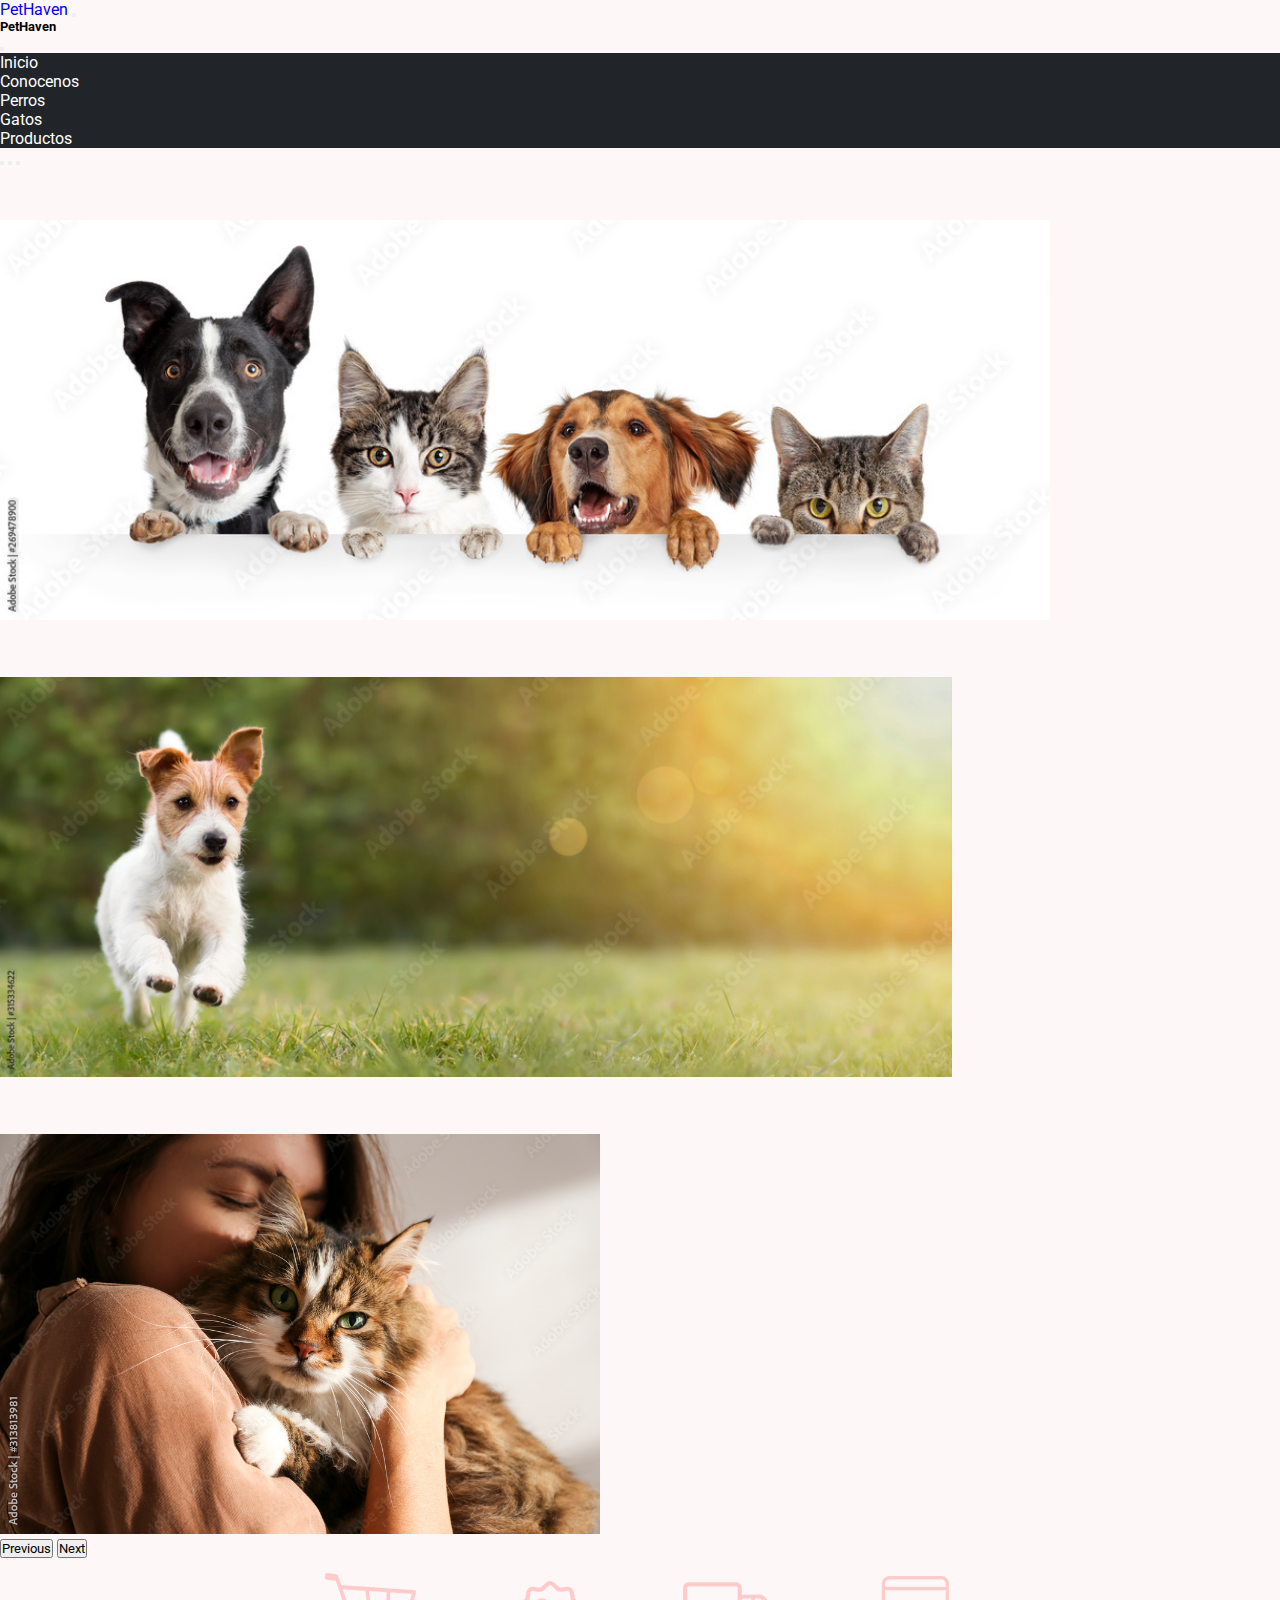
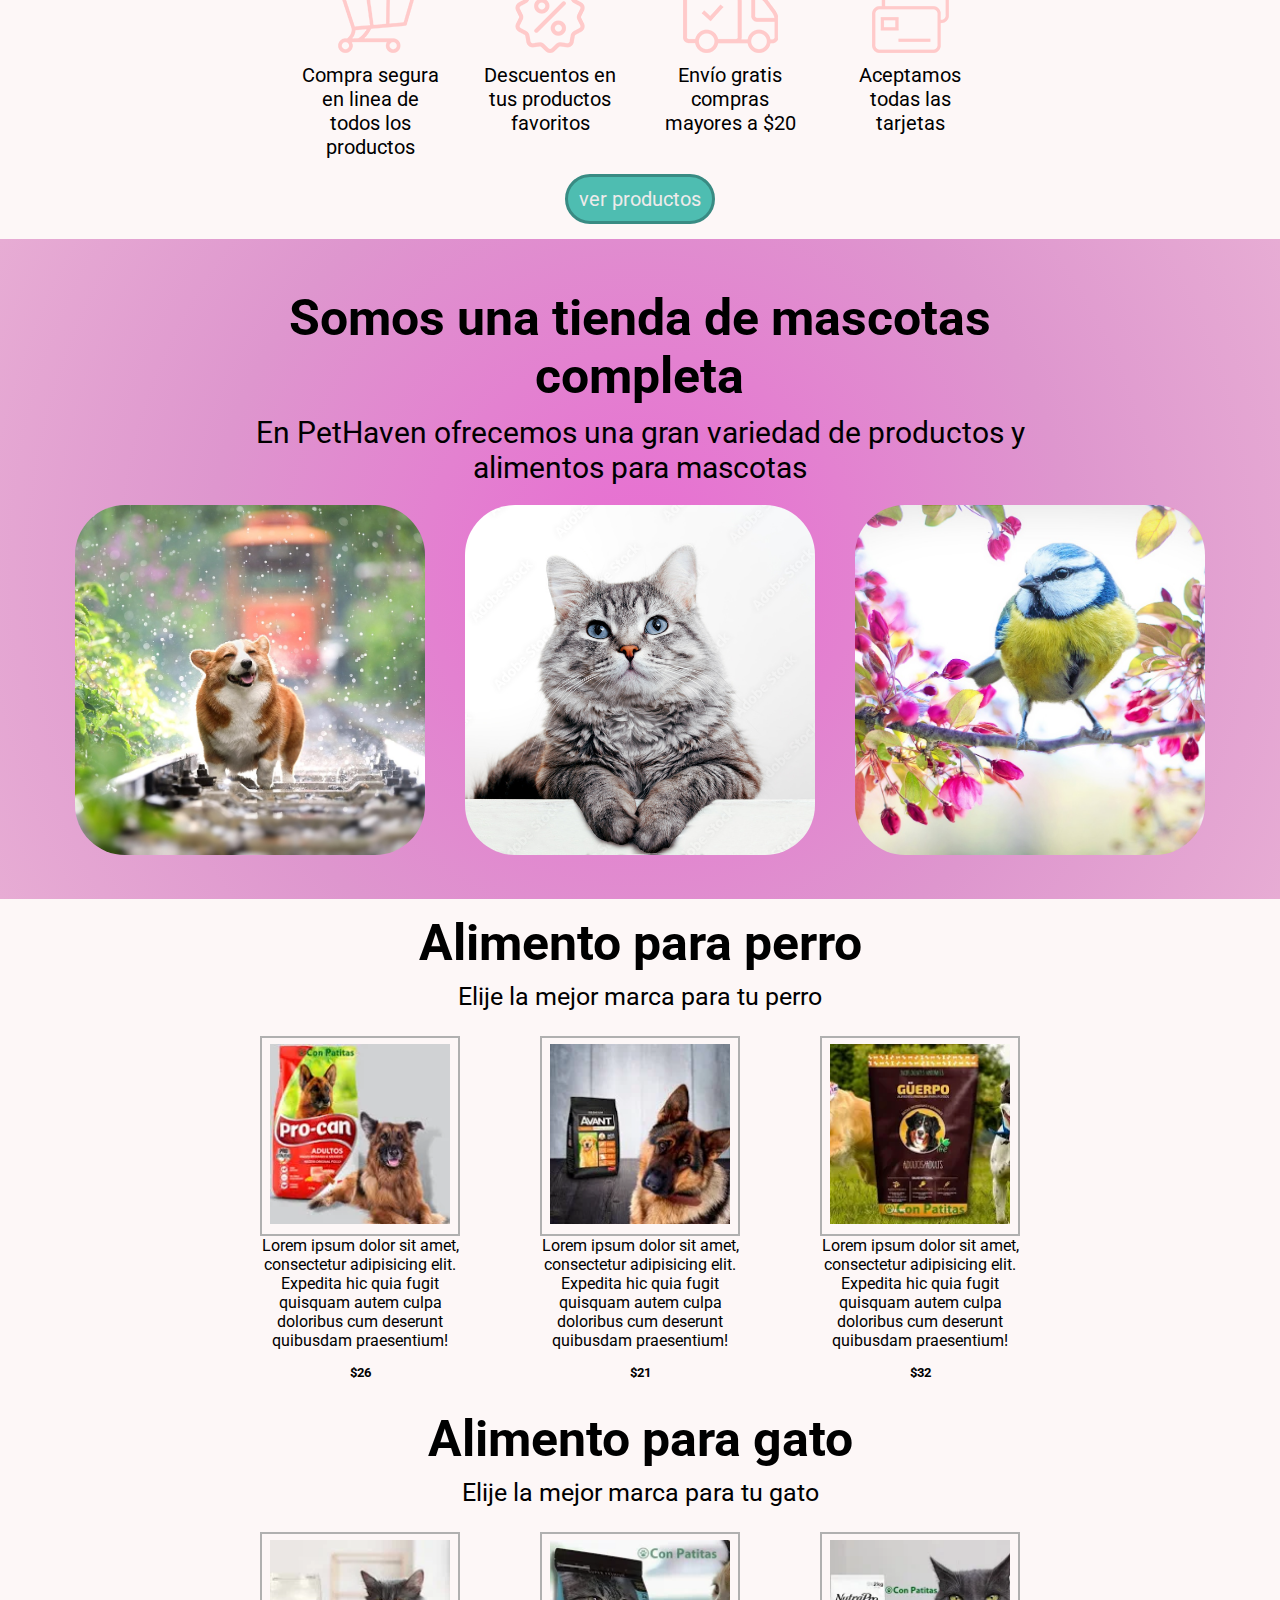
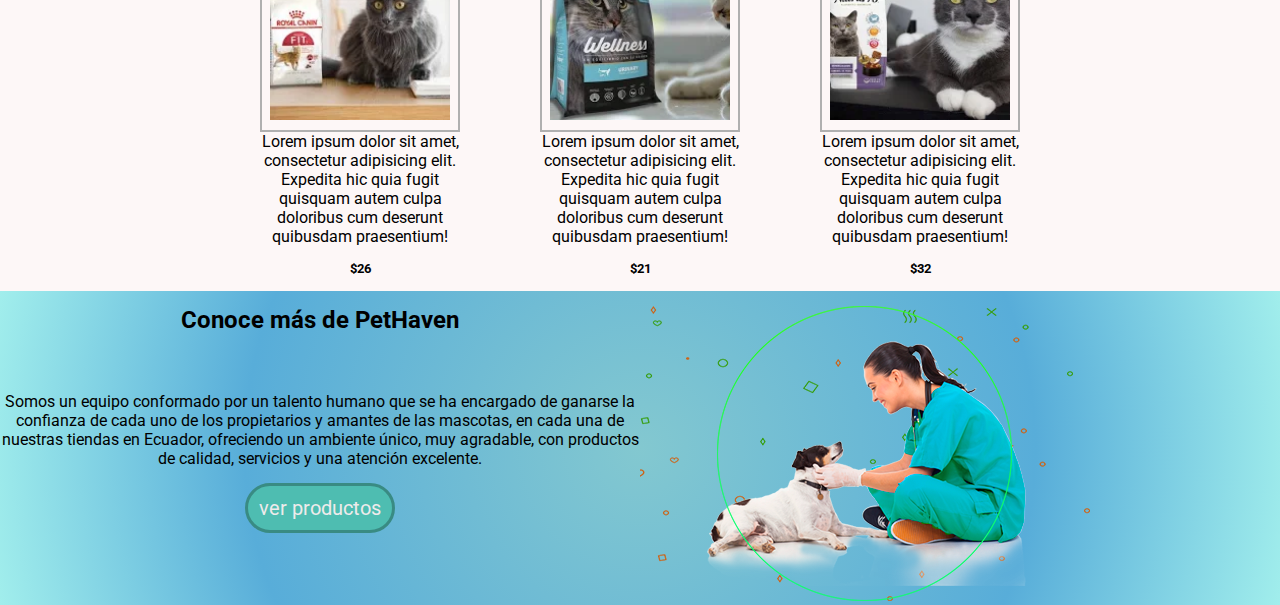
<file: index.html>
<!DOCTYPE html>
<html lang="en">

<head>
    <meta charset="UTF-8">
    <meta http-equiv="X-UA-Compatible" content="IE=edge">
    <meta name="viewport" content="width=device-width, initial-scale=1.0">

    <title>Inicio|PetHaven - Tienda para mascotas </title>

    <link rel="icon" type="imagex-icon" href="img/icon.webp">

    <meta name="description" content="PetHaven: La tienda en línea para el bienestar de tus mascotas. Descubre productos de calidad y servicios exclusivos. ¡Haz feliz a tu peludo amigo hoy!" />

    <meta name="autor" content="Dyllan">
    
    <meta name="copyright" content="Dyllan (Propietario del copyright)">

    <!-- <meta property="og:title" content="Los mejores productos para tu mascota">
    <meta property="og:description" content="La tienda en línea para el bienestar de tus mascotas. Descubre productos de calidad y servicios exclusivos. ¡Haz feliz a tu peludo amigo hoy!">
    <meta property="og:image" content="./img/img.webp">
    <meta property="og:type" content="website"> <! website / article ->
    <meta property="og:locale" content="es_ES"> -->

    <link href="https://cdn.jsdelivr.net/npm/bootstrap@5.3.0-alpha3/dist/css/bootstrap.min.css" rel="stylesheet"
        integrity="sha384-KK94CHFLLe+nY2dmCWGMq91rCGa5gtU4mk92HdvYe+M/SXH301p5ILy+dN9+nJOZ" crossorigin="anonymous">
    <link rel="stylesheet" href="./css/main.css">
    <link rel="preconnect" href="https://fonts.googleapis.com">
    <link rel="preconnect" href="https://fonts.gstatic.com" crossorigin>
    <link href="https://fonts.googleapis.com/css2?family=Roboto:wght@100;300&display=swap" rel="stylesheet">
</head>

<body>

    <!--navbar---------------------------------------->

    <nav class="navbar navbar-dark bg-dark fixed-top">
        <div class="container-fluid">
            <a class="navbar-brand" href="#">PetHaven</a>
            <button class="navbar-toggler" type="button" data-bs-toggle="offcanvas"
                data-bs-target="#offcanvasDarkNavbar" aria-controls="offcanvasDarkNavbar"
                aria-label="Toggle navigation">
                <span class="navbar-toggler-icon"></span>
            </button>
            <div class="offcanvas offcanvas-end text-bg-dark" tabindex="-1" id="offcanvasDarkNavbar"
                aria-labelledby="offcanvasDarkNavbarLabel">
                <div class="offcanvas-header">
                    <h5 class="offcanvas-title" id="offcanvasNavbarLabel">PetHaven</h5>
                    <button type="button" class="btn-close" data-bs-dismiss="offcanvas" aria-label="Close"></button>
                </div>

                <ul class="list-group list-group-flush">
                    <li style="background-color: #212529;" class="list-group-item"><a style="color: #fff
                    ;" href="./index.html">Inicio</a></li>
                    <li style="background-color: #212529;" class="list-group-item"><a style="color: #fff
                    ;" href="./conocenos.html">Conocenos</a></li>
                    <li style="background-color: #212529;" class="list-group-item"><a style="color: #fff
                    ;" href="./perro.html">Perros</a></li>
                    <li style="background-color: #212529;" class="list-group-item"><a style="color: #fff
                    ;" href="./gato.html">Gatos</a></li>
                    <li style="background-color: #212529;" class="list-group-item"><a style="color: #fff
                    ;" href="./productos.html">Productos</a></li>
                </ul>
            </div>
        </div>
    </nav>

    <!-- fin navbar---------------------------------------------- -->

    <!--carrusel---------------------------------------------------->

    <header class="container-max">

        <div id="carouselExampleCaptions" class="carousel slide">
            <div class="carousel-indicators">
                <button type="button" data-bs-target="#carouselExampleCaptions" data-bs-slide-to="0" class="active"
                    aria-current="true" aria-label="Slide 1"></button>
                <button type="button" data-bs-target="#carouselExampleCaptions" data-bs-slide-to="1"
                    aria-label="Slide 2"></button>
                <button type="button" data-bs-target="#carouselExampleCaptions" data-bs-slide-to="2"
                    aria-label="Slide 3"></button>
            </div>
            <div class="carousel-inner">
                <div class="carousel-item active">
                    <img src="./img/index/carrusel/img1.jpeg" class="d-block w-100" alt="dos perros y dos gatos juntos">
                </div>
                <div class="carousel-item">
                    <img src="./img/index/carrusel/img2.jpeg" class="d-block w-100"
                        alt="perro corriendo sobre el pasto">
                </div>
                <div class="carousel-item">
                    <img src="./img/index/carrusel/img3.jpeg" class="d-block w-100" alt="mujer abrazando a su gato">
                </div>
            </div>
            <button class="carousel-control-prev" type="button" data-bs-target="#carouselExampleCaptions"
                data-bs-slide="prev">
                <span class="carousel-control-prev-icon" aria-hidden="true"></span>
                <span class="visually-hidden">Previous</span>
            </button>
            <button class="carousel-control-next" type="button" data-bs-target="#carouselExampleCaptions"
                data-bs-slide="next">
                <span class="carousel-control-next-icon" aria-hidden="true"></span>
                <span class="visually-hidden">Next</span>
            </button>
        </div>

    </header>

    <!--fin carrusel-------------------------------------------------->
    <!-- inicio productos--------------------------------------------->

    <section class="section__elements container-max">
        <div class="elements">
            <div class="icons-1">
                <div class="icon-img">
                    <img src="./img/index/Compra.png" alt="Carro de compras">
                </div>
                <p>Compra segura en linea de todos los productos</p>
            </div>
            <div class="icons-2">
                <div class="icon-img">
                    <img src="./img/index/Desc.png" alt="imagen de Descuentos">
                </div>
                <p>Descuentos en tus productos favoritos</p>
            </div>
            <div class="icons-3">
                <div class="icon-img">
                    <img src="./img/index/Envio.png" alt="camion de Envio">
                </div>
                <p>Envío gratis compras mayores a $20</p>
            </div>
            <div class="icons-4">
                <div class="icon-img">
                    <img src="./img/index/Layer-60.png" alt="tarjetas">
                </div>
                <p>Aceptamos todas las tarjetas</p>
            </div>
        </div>
        <div class="callToAction">
            <button href="#">ver productos</button>
        </div>
    </section>

    <!--fin del carrusel--------------------------------------------->
    <!--comienzo del main-------------------------------------------->

    <main class="container-max">

        <article class="main__article">
            <div class="main__div-h1">
                <h1>Somos una tienda de mascotas completa</h1>
            </div>
            <div class="main__div-p">
                <p>En PetHaven ofrecemos una gran variedad de productos y alimentos para mascotas</p>
            </div>

            <section class="main__section-pets">

                <div class="pet-1">
                    <img src="./img/index/main/perro.webp" alt="imagen de un perro dorado">
                </div>

                <div class="pet-2">
                    <img src="./img/index/main/gato.webp" alt="imagen de un gato gris">
                </div>

                <div class="pet-3">
                    <img src="./img/index/main/ave.webp" alt="imagen de un pajaro de multiples colores">
                </div>

            </section>

            <!--section responsive--------------------------->
            <section class="main__section-pets-responsive">

                <div class="pets-dog">
                    <img src="./img/index/main/perro.webp" alt="imagen de un perro dorado">
                </div>

                <div class="other-pets">

                    <div class="pet-cat">
                        <img src="./img/index/main/gato.webp" alt="imagen de un gato gris">
                    </div>

                    <div class="pet-birds">
                        <img src="./img/index/main/ave.webp" alt="imagen de un pajaro de ,ultiples colores">
                    </div>

                </div>
            </section>

        </article>

    </main>

    <!--fin del main------------------------------------------>
    <!--comienzo del container de la comida de mascota-------->

    <article class="alimento container-max">
        <h3>Alimento para perro</h3>
        <p class="alimento__p">Elije la mejor marca para tu perro</p>

        <div class="container__food">
            <div class="card__food">
                <div class="food__img">
                    <a href="#" class="food__a">
                        <img src="./img/index/main/alimentoperro1.webp" alt="alimento para perro">
                    </a>
                </div>
                    <div class="food__description">
                        <a href="#">
                            <p>Lorem ipsum dolor sit amet, consectetur adipisicing elit. Expedita hic quia fugit quisquam autem culpa doloribus cum deserunt quibusdam praesentium!</p>
                    </a>
                </div>
                <div class="food__price">
                    <h5>$26</h5>
                </div>
            </div>

            <div class="card__food">
                <div class="food__img">
                    <a href="#" class="food__a">
                        <img src="./img/index/main/alimentoperro2.webp" alt="alimento para perro">
                    </a>
                </div>
                    <div class="food__description">
                        <a href="#">
                            <p>Lorem ipsum dolor sit amet, consectetur adipisicing elit. Expedita hic quia fugit quisquam autem culpa doloribus cum deserunt quibusdam praesentium!</p>
                    </a>
                </div>
                <div class="food__price">
                    <h5>$21</h5>
                </div>
            </div>

            <div class="card__food">
                <div class="food__img">
                    <a href="#" class="food__a">
                        <img src="./img/index/main/alimentoperro3.webp" alt="alimento para perro">
                    </a>
                </div>
                    <div class="food__description">
                        <a href="#">
                            <p>Lorem ipsum dolor sit amet, consectetur adipisicing elit. Expedita hic quia fugit quisquam autem culpa doloribus cum deserunt quibusdam praesentium!</p>
                    </a>
                </div>
                <div class="food__price">
                    <h5>$32</h5>
                </div>
            </div>

        </div>
    </article>

    <article class="alimento container-max">
        <h3>Alimento para gato</h3>
        <p class="alimento__p">Elije la mejor marca para tu gato</p>

        <div class="container__food">

            <div class="card__food">
                <div class="food__img">
                    <a href="#" class="food__a">
                        <img src="./img/index/main/alimentogato1.webp" alt="alimento para perro">
                    </a>
                </div>
                    <div class="food__description">
                        <a href="#">
                            <p>Lorem ipsum dolor sit amet, consectetur adipisicing elit. Expedita hic quia fugit quisquam autem culpa doloribus cum deserunt quibusdam praesentium!</p>
                    </a>
                </div>
                <div class="food__price">
                    <h5>$26</h5>
                </div>
            </div>

            <div class="card__food">
                <div class="food__img">
                    <a href="#" class="food__a">
                        <img src="./img/index/main/alimentogato2.webp" alt="alimento para perro">
                    </a>
                </div>
                    <div class="food__description">
                        <a href="#">
                            <p>Lorem ipsum dolor sit amet, consectetur adipisicing elit. Expedita hic quia fugit quisquam autem culpa doloribus cum deserunt quibusdam praesentium!</p>
                    </a>
                </div>
                <div class="food__price">
                    <h5>$21</h5>
                </div>
            </div>

            <div class="card__food">
                <div class="food__img">
                    <a href="#" class="food__a">
                        <img src="./img/index/main/alimentogato3.webp" alt="alimento para perro">
                    </a>
                </div>
                    <div class="food__description">
                        <a href="#">
                            <p>Lorem ipsum dolor sit amet, consectetur adipisicing elit. Expedita hic quia fugit quisquam autem culpa doloribus cum deserunt quibusdam praesentium!</p>
                    </a>
                </div>
                <div class="food__price">
                    <h5>$32</h5>
                </div>

            </div>
    </article>

    <footer class="container-max">
        <section class="footer__container-grid container-max">
            <div class="footer__title">
                <h2>Conoce más de PetHaven</h2>
            </div>

            <div class="footer__text">
                <p>
                    Somos un equipo conformado por un talento humano que se ha encargado de ganarse la confianza de cada uno
                    de los propietarios y amantes de las mascotas, en cada una de nuestras tiendas en Ecuador, ofreciendo un
                    ambiente único, muy agradable, con productos de calidad, servicios y una atención excelente.
                    <div class="callToAction">
                        <button href="./productos.html">ver productos</button>
                    </div>
                </p>
            </div>
                
            <div class="footer__img">
                <img src="./img/index/footer/pngwing.webp" alt="mujer abrazando un perro">
            </div>
        </section>
    </footer>


    <script src="https://cdn.jsdelivr.net/npm/bootstrap@5.3.0-alpha3/dist/js/bootstrap.bundle.min.js"
        integrity="sha384-ENjdO4Dr2bkBIFxQpeoTz1HIcje39Wm4jDKdf19U8gI4ddQ3GYNS7NTKfAdVQSZe"
        crossorigin="anonymous"></script>
</body>

</html>
</file>
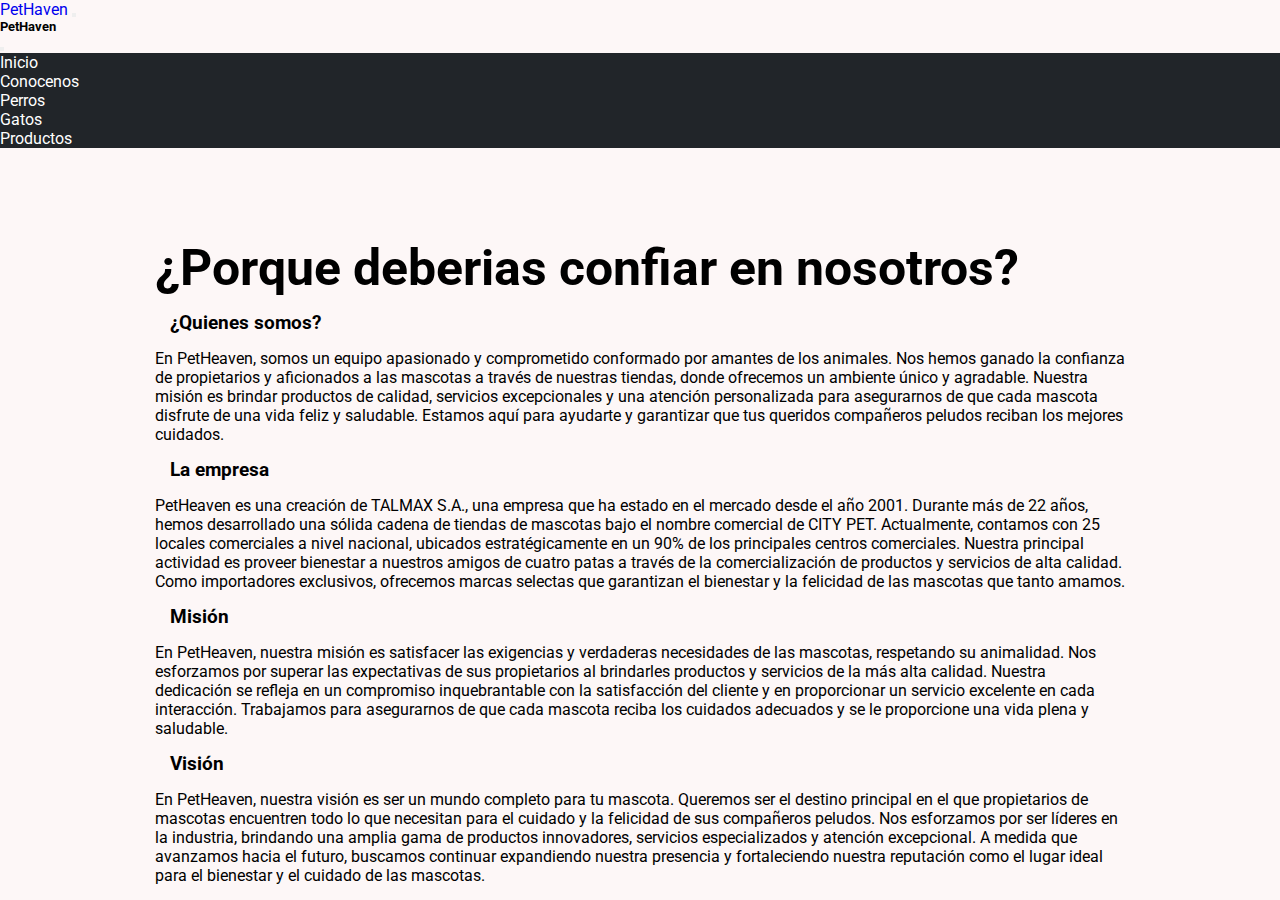
<file: conocenos.html>
<!DOCTYPE html>
<html lang="en">

<head>
    <meta charset="UTF-8">
    <meta http-equiv="X-UA-Compatible" content="IE=edge">
    <meta name="viewport" content="width=device-width, initial-scale=1.0">

    <title>Conocenos|PetHaven - Tienda para mascotas </title>

    <link rel="icon" type="imagex-icon" href="img/icon.webp">

    <meta name="description"
        content="PetHaven: La tienda en línea para el bienestar de tus mascotas. Descubre productos de calidad y servicios exclusivos. ¡Haz feliz a tu peludo amigo hoy!" />

    <meta name="autor" content="Dyllan">

    <meta name="copyright" content="Dyllan (Propietario del copyright)">

    <meta name="description" content="Descubre PetHaven, tu tienda en línea de confianza para el bienestar de tus mascotas. Conoce nuestra historia, nuestros valores y cómo nos dedicamos a brindar productos y servicios de calidad para el cuidado de tus queridos animales." />

    <link href="https://cdn.jsdelivr.net/npm/bootstrap@5.3.0-alpha3/dist/css/bootstrap.min.css" rel="stylesheet"
        integrity="sha384-KK94CHFLLe+nY2dmCWGMq91rCGa5gtU4mk92HdvYe+M/SXH301p5ILy+dN9+nJOZ" crossorigin="anonymous">
    <link rel="stylesheet" href="./css/main.css">
    <link rel="preconnect" href="https://fonts.googleapis.com">
    <link rel="preconnect" href="https://fonts.gstatic.com" crossorigin>
    <link href="https://fonts.googleapis.com/css2?family=Roboto:wght@100;300&display=swap" rel="stylesheet">
</head>

<body>

    <!--navbar---------------------------------------->

    <nav class="navbar navbar-dark bg-dark fixed-top">
        <div class="container-fluid">
            <a class="navbar-brand" href="#">PetHaven</a>
            <button class="navbar-toggler" type="button" data-bs-toggle="offcanvas"
                data-bs-target="#offcanvasDarkNavbar" aria-controls="offcanvasDarkNavbar"
                aria-label="Toggle navigation">
                <span class="navbar-toggler-icon"></span>
            </button>
            <div class="offcanvas offcanvas-end text-bg-dark" tabindex="-1" id="offcanvasDarkNavbar"
                aria-labelledby="offcanvasDarkNavbarLabel">
                <div class="offcanvas-header">
                    <h5 class="offcanvas-title" id="offcanvasNavbarLabel">PetHaven</h5>
                    <button type="button" class="btn-close" data-bs-dismiss="offcanvas" aria-label="Close"></button>
                </div>

                <ul class="list-group list-group-flush">
                    <li style="background-color: #212529;" class="list-group-item"><a style="color: #fff
                    ;" href="./index.html">Inicio</a></li>
                    <li style="background-color: #212529;" class="list-group-item"><a style="color: #fff
                    ;" href="./conocenos.html">Conocenos</a></li>
                    <li style="background-color: #212529;" class="list-group-item"><a style="color: #fff
                    ;" href="./perro.html">Perros</a></li>
                    <li style="background-color: #212529;" class="list-group-item"><a style="color: #fff
                    ;" href="./gato.html">Gatos</a></li>
                    <li style="background-color: #212529;" class="list-group-item"><a style="color: #fff
                    ;" href="./productos.html">Productos</a></li>
                </ul>
            </div>
        </div>
    </nav>

    <!-- fin navbar---------------------------------------------- -->

    <section class="container-conocenos ">
        <main>
            
            <h1>¿Porque deberias confiar en nosotros?</h1>
            
            <article class="subContainer-conocenos">
                <div class="h3__container">
                    <h3>¿Quienes somos?</h3>
                </div>

                <div class="p__container">
                    <p>En PetHeaven, somos un equipo apasionado y comprometido conformado por amantes de los animales.
                        Nos hemos ganado la confianza de propietarios y aficionados a las mascotas a través de nuestras
                        tiendas, donde ofrecemos un ambiente único y agradable. Nuestra misión es brindar productos de
                        calidad, servicios excepcionales y una atención personalizada para asegurarnos de que cada
                        mascota disfrute de una vida feliz y saludable. Estamos aquí para ayudarte y garantizar que tus
                        queridos compañeros peludos reciban los mejores cuidados.</p>
                </div>
            </article>

            <article class="subContainer-conocenos">
                <div class="h3__container">
                    <h3>La empresa</h3>
                </div>

                <div class="p__container">
                    <p>
                        PetHeaven es una creación de TALMAX S.A., una empresa que ha estado en el mercado desde el año
                        2001. Durante más de 22 años, hemos desarrollado una sólida cadena de tiendas de mascotas bajo
                        el nombre comercial de CITY PET. Actualmente, contamos con 25 locales comerciales a nivel
                        nacional, ubicados estratégicamente en un 90% de los principales centros comerciales. Nuestra
                        principal actividad es proveer bienestar a nuestros amigos de cuatro patas a través de la
                        comercialización de productos y servicios de alta calidad. Como importadores exclusivos,
                        ofrecemos marcas selectas que garantizan el bienestar y la felicidad de las mascotas que tanto
                        amamos.
                    </p>
                </div>
            </article>

            <article class="subContainer-conocenos">
                <div class="h3__container">
                    <h3>Misión</h3>
                </div>
                <div class="p___container">
                    <p>En PetHeaven, nuestra misión es satisfacer las exigencias y verdaderas necesidades de las
                        mascotas, respetando su animalidad. Nos esforzamos por superar las expectativas de sus
                        propietarios al brindarles productos y servicios de la más alta calidad. Nuestra dedicación se
                        refleja en un compromiso inquebrantable con la satisfacción del cliente y en proporcionar un
                        servicio excelente en cada interacción. Trabajamos para asegurarnos de que cada mascota reciba
                        los cuidados adecuados y se le proporcione una vida plena y saludable.</p>
                </div>
            </article>

            <article class="subContainer-conocenos">
                <div class="h3__container">
                    <h3>Visión</h3>
                </div>
                <div class="p___container">
                    <p>En PetHeaven, nuestra visión es ser un mundo completo para tu mascota. Queremos ser el destino
                        principal en el que propietarios de mascotas encuentren todo lo que necesitan para el cuidado y
                        la felicidad de sus compañeros peludos. Nos esforzamos por ser líderes en la industria,
                        brindando una amplia gama de productos innovadores, servicios especializados y atención
                        excepcional. A medida que avanzamos hacia el futuro, buscamos continuar expandiendo nuestra
                        presencia y fortaleciendo nuestra reputación como el lugar ideal para el bienestar y el cuidado
                        de las mascotas.</p>
                </div>
            </article>
        </main>
    </section>
    <!--comienzo del main-------------------------------------------->

    <script src="https://cdn.jsdelivr.net/npm/bootstrap@5.3.0-alpha3/dist/js/bootstrap.bundle.min.js"
        integrity="sha384-ENjdO4Dr2bkBIFxQpeoTz1HIcje39Wm4jDKdf19U8gI4ddQ3GYNS7NTKfAdVQSZe"
        crossorigin="anonymous"></script>
</body>

</html>
</file>
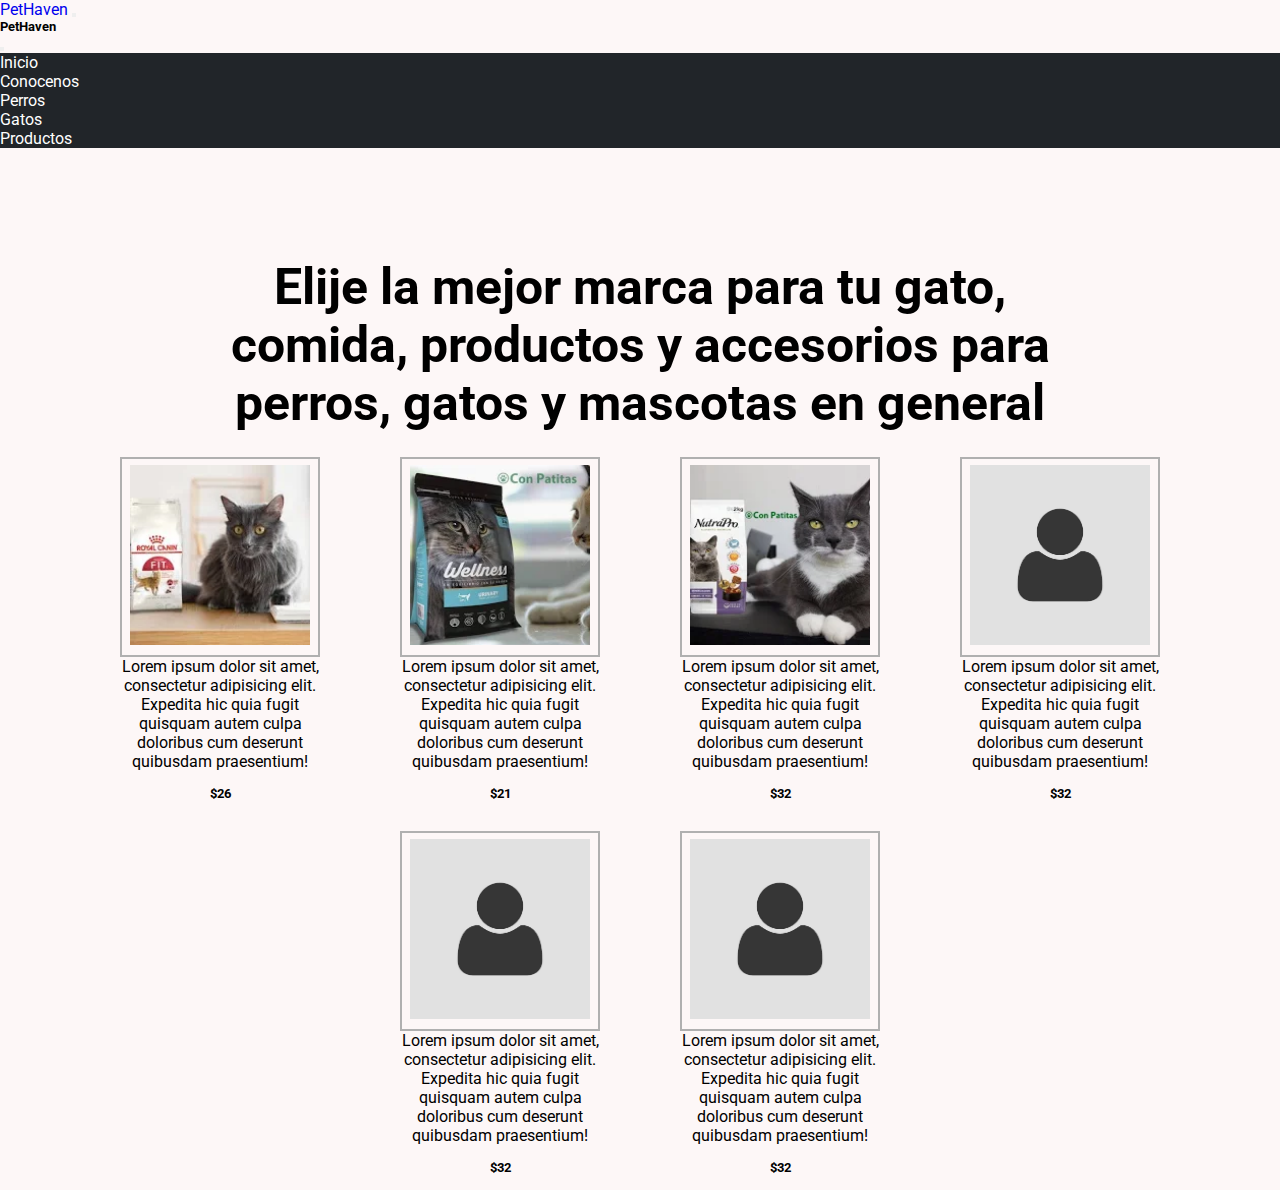
<file: gato.html>
<!DOCTYPE html>
<html lang="en">

<head>
    <meta charset="UTF-8">
    <meta http-equiv="X-UA-Compatible" content="IE=edge">
    <meta name="viewport" content="width=device-width, initial-scale=1.0">

    <title>Gatos|PetHaven - Tienda para mascotas </title>

    <link rel="icon" type="imagex-icon" href="img/icon.webp">

    <meta name="description" content="Descubre la sección dedicada a los gatos en PetHaven. Encuentra los mejores productos para el cuidado y la diversión de tu gato. Explora nuestra selección de alimentos, camas, rascadores, juguetes y mucho más, diseñados para el bienestar de tu adorable felino." />

    <meta name="autor" content="Dyllan">
    
    <meta name="copyright" content="Dyllan (Propietario del copyright)">

    <link href="https://cdn.jsdelivr.net/npm/bootstrap@5.3.0-alpha3/dist/css/bootstrap.min.css" rel="stylesheet"
        integrity="sha384-KK94CHFLLe+nY2dmCWGMq91rCGa5gtU4mk92HdvYe+M/SXH301p5ILy+dN9+nJOZ" crossorigin="anonymous">
    <link rel="stylesheet" href="./css/main.css">
    <link rel="preconnect" href="https://fonts.googleapis.com">
    <link rel="preconnect" href="https://fonts.gstatic.com" crossorigin>
    <link href="https://fonts.googleapis.com/css2?family=Roboto:wght@100;300&display=swap" rel="stylesheet">
</head>

<body>

    <!--navbar---------------------------------------->

    <nav class="navbar navbar-dark bg-dark fixed-top">
        <div class="container-fluid">
            <a class="navbar-brand" href="#">PetHaven</a>
            <button class="navbar-toggler" type="button" data-bs-toggle="offcanvas"
                data-bs-target="#offcanvasDarkNavbar" aria-controls="offcanvasDarkNavbar"
                aria-label="Toggle navigation">
                <span class="navbar-toggler-icon"></span>
            </button>
            <div class="offcanvas offcanvas-end text-bg-dark" tabindex="-1" id="offcanvasDarkNavbar"
                aria-labelledby="offcanvasDarkNavbarLabel">
                <div class="offcanvas-header">
                    <h5 class="offcanvas-title" id="offcanvasNavbarLabel">PetHaven</h5>
                    <button type="button" class="btn-close" data-bs-dismiss="offcanvas" aria-label="Close"></button>
                </div>

                <ul class="list-group list-group-flush">
                    <li style="background-color: #212529;" class="list-group-item"><a style="color: #fff
                    ;" href="./index.html">Inicio</a></li>
                    <li style="background-color: #212529;" class="list-group-item"><a style="color: #fff
                    ;" href="./conocenos.html">Conocenos</a></li>
                    <li style="background-color: #212529;" class="list-group-item"><a style="color: #fff
                    ;" href="./perro.html">Perros</a></li>
                    <li style="background-color: #212529;" class="list-group-item"><a style="color: #fff
                    ;" href="./gato.html">Gatos</a></li>
                    <li style="background-color: #212529;" class="list-group-item"><a style="color: #fff
                    ;" href="./productos.html">Productos</a></li>
                </ul>
            </div>
        </div>
    </nav>

    <!-- fin navbar---------------------------------------------- -->

    <article class="alimento food__animals container-max">
        <p class="alimento__p">Elije la mejor marca para tu gato, comida, productos y accesorios para perros, gatos y mascotas en general</p>

        <div class="container__food">

            <div class="card__food">
                <div class="food__img">
                    <a href="#" class="food__a">
                        <img src="./img/index/main/alimentogato1.webp" alt="alimento para perro">
                    </a>
                </div>
                <div class="food__description">
                    <a href="#">
                        <p>Lorem ipsum dolor sit amet, consectetur adipisicing elit. Expedita hic quia fugit quisquam
                            autem culpa doloribus cum deserunt quibusdam praesentium!</p>
                    </a>
                </div>
                <div class="food__price">
                    <h5>$26</h5>
                </div>
            </div>

            <div class="card__food">
                <div class="food__img">
                    <a href="#" class="food__a">
                        <img src="./img/index/main/alimentogato2.webp" alt="alimento para perro">
                    </a>
                </div>
                <div class="food__description">
                    <a href="#">
                        <p>Lorem ipsum dolor sit amet, consectetur adipisicing elit. Expedita hic quia fugit quisquam
                            autem culpa doloribus cum deserunt quibusdam praesentium!</p>
                    </a>
                </div>
                <div class="food__price">
                    <h5>$21</h5>
                </div>
            </div>

            <div class="card__food">
                <div class="food__img">
                    <a href="#" class="food__a">
                        <img src="./img/index/main/alimentogato3.webp" alt="alimento para perro">
                    </a>
                </div>
                <div class="food__description">
                    <a href="#">
                        <p>Lorem ipsum dolor sit amet, consectetur adipisicing elit. Expedita hic quia fugit quisquam
                            autem culpa doloribus cum deserunt quibusdam praesentium!</p>
                    </a>
                </div>
                <div class="food__price">
                    <h5>$32</h5>
                </div>
            </div>

            <div class="card__food">
                <div class="food__img">
                    <a href="#" class="food__a">
                        <img src="./img/team-member-3.webp" alt="alimento para perro">
                    </a>
                </div>
                <div class="food__description">
                    <a href="#">
                        <p>Lorem ipsum dolor sit amet, consectetur adipisicing elit. Expedita hic quia fugit quisquam
                            autem culpa doloribus cum deserunt quibusdam praesentium!</p>
                    </a>
                </div>
                <div class="food__price">
                    <h5>$32</h5>
                </div>
            </div>

            <div class="card__food">
                <div class="food__img">
                    <a href="#" class="food__a">
                        <img src="./img/team-member-3.webp" alt="alimento para perro">
                    </a>
                </div>
                <div class="food__description">
                    <a href="#">
                        <p>Lorem ipsum dolor sit amet, consectetur adipisicing elit. Expedita hic quia fugit quisquam
                            autem culpa doloribus cum deserunt quibusdam praesentium!</p>
                    </a>
                </div>
                <div class="food__price">
                    <h5>$32</h5>
                </div>
            </div>

            <div class="card__food">
                <div class="food__img">
                    <a href="#" class="food__a">
                        <img src="./img/team-member-3.webp" alt="alimento para perro">
                    </a>
                </div>
                <div class="food__description">
                    <a href="#">
                        <p>Lorem ipsum dolor sit amet, consectetur adipisicing elit. Expedita hic quia fugit quisquam
                            autem culpa doloribus cum deserunt quibusdam praesentium!</p>
                    </a>
                </div>
                <div class="food__price">
                    <h5>$32</h5>
                </div>
            </div>

    </article>

    <script src="https://cdn.jsdelivr.net/npm/bootstrap@5.3.0-alpha3/dist/js/bootstrap.bundle.min.js"
        integrity="sha384-ENjdO4Dr2bkBIFxQpeoTz1HIcje39Wm4jDKdf19U8gI4ddQ3GYNS7NTKfAdVQSZe"
        crossorigin="anonymous"></script>
</body>

</html>
</file>
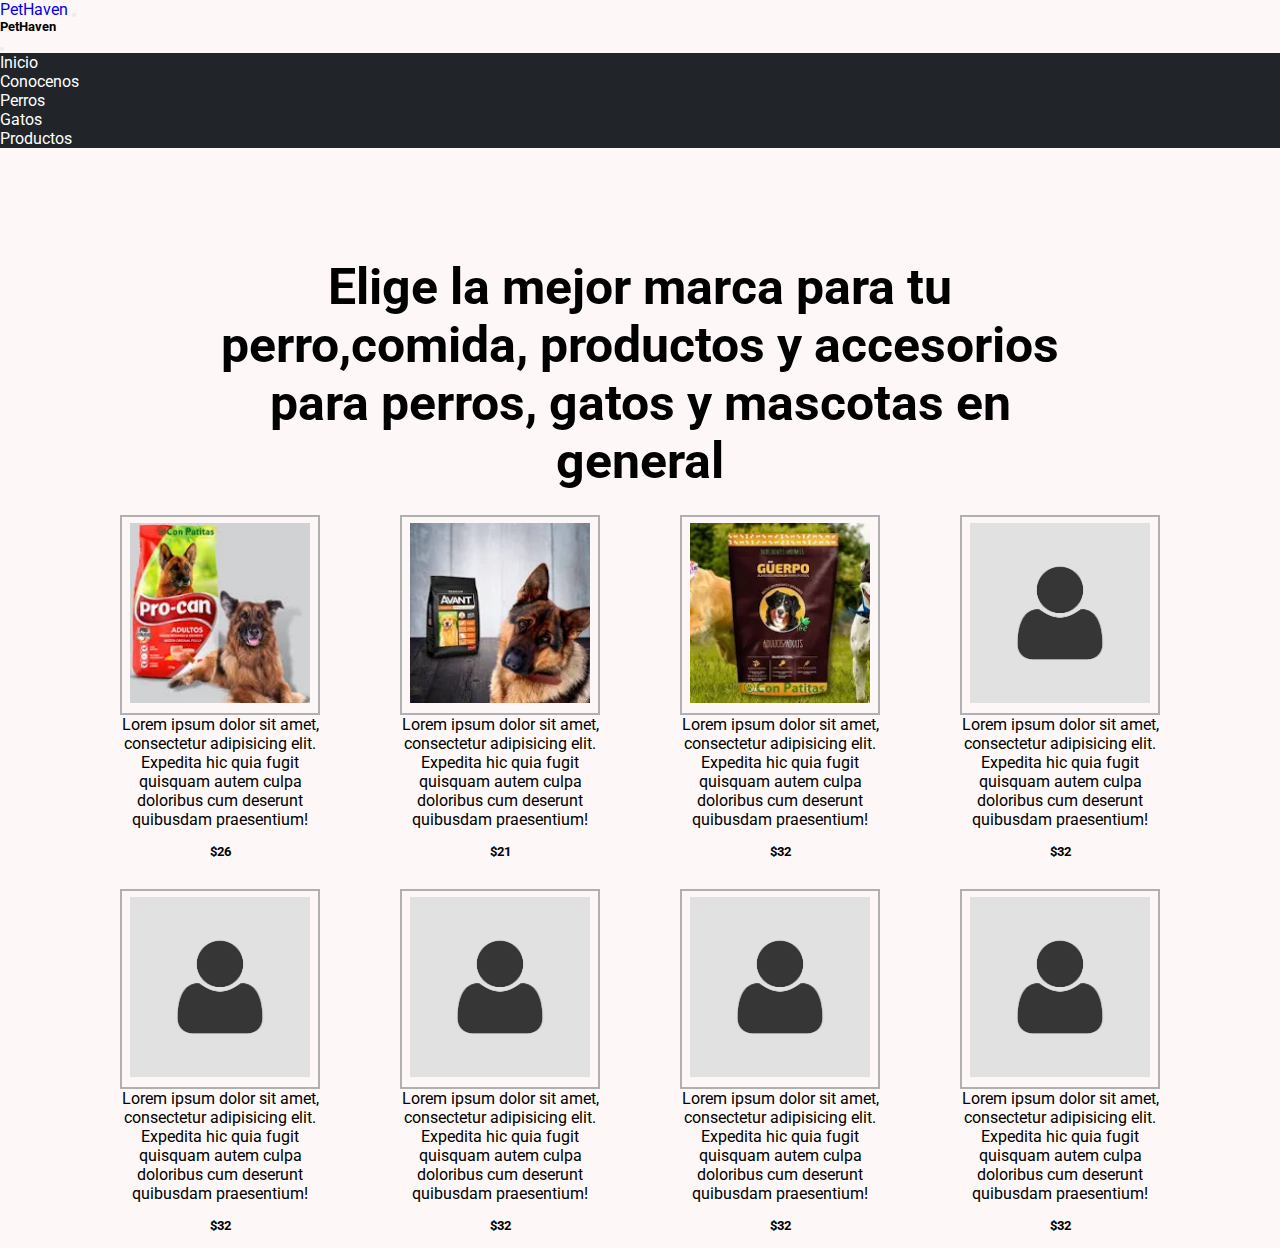
<file: perro.html>
<!DOCTYPE html>
<html lang="en">

<head>
    <meta charset="UTF-8">
    <meta http-equiv="X-UA-Compatible" content="IE=edge">
    <meta name="viewport" content="width=device-width, initial-scale=1.0">

    <title>Perros|PetHaven - Tienda para mascotas </title>

    <link rel="icon" type="imagex-icon" href="img/icon.webp">

    <meta name="description" content="Explora la sección de productos para perros en PetHaven. Encuentra todo lo que necesitas para el cuidado, la alimentación y el entretenimiento de tu fiel amigo canino. Descubre una amplia selección de alimentos, juguetes, accesorios y más, todo pensado para el bienestar de tu perro." />

    <meta name="autor" content="Dyllan">

    <meta name="copyright" content="Dyllan (Propietario del copyright)">

    <link href="https://cdn.jsdelivr.net/npm/bootstrap@5.3.0-alpha3/dist/css/bootstrap.min.css" rel="stylesheet"
        integrity="sha384-KK94CHFLLe+nY2dmCWGMq91rCGa5gtU4mk92HdvYe+M/SXH301p5ILy+dN9+nJOZ" crossorigin="anonymous">
    <link rel="stylesheet" href="./css/main.css">
    <link rel="preconnect" href="https://fonts.googleapis.com">
    <link rel="preconnect" href="https://fonts.gstatic.com" crossorigin>
    <link href="https://fonts.googleapis.com/css2?family=Roboto:wght@100;300&display=swap" rel="stylesheet">
</head>

<body>

    <!--navbar---------------------------------------->

    <nav class="navbar navbar-dark bg-dark fixed-top">
        <div class="container-fluid">
            <a class="navbar-brand" href="#">PetHaven</a>
            <button class="navbar-toggler" type="button" data-bs-toggle="offcanvas"
                data-bs-target="#offcanvasDarkNavbar" aria-controls="offcanvasDarkNavbar"
                aria-label="Toggle navigation">
                <span class="navbar-toggler-icon"></span>
            </button>
            <div class="offcanvas offcanvas-end text-bg-dark" tabindex="-1" id="offcanvasDarkNavbar"
                aria-labelledby="offcanvasDarkNavbarLabel">
                <div class="offcanvas-header">
                    <h5 class="offcanvas-title" id="offcanvasNavbarLabel">PetHaven</h5>
                    <button type="button" class="btn-close" data-bs-dismiss="offcanvas" aria-label="Close"></button>
                </div>

                <ul class="list-group list-group-flush">
                    <li style="background-color: #212529;" class="list-group-item"><a style="color: #fff
                    ;" href="./index.html">Inicio</a></li>
                    <li style="background-color: #212529;" class="list-group-item"><a style="color: #fff
                    ;" href="./conocenos.html">Conocenos</a></li>
                    <li style="background-color: #212529;" class="list-group-item"><a style="color: #fff
                    ;" href="./perro.html">Perros</a></li>
                    <li style="background-color: #212529;" class="list-group-item"><a style="color: #fff
                    ;" href="./gato.html">Gatos</a></li>
                    <li style="background-color: #212529;" class="list-group-item"><a style="color: #fff
                    ;" href="./productos.html">Productos</a></li>
                </ul>
            </div>
        </div>
    </nav>

    <!-- fin navbar---------------------------------------------- -->
    
    <article class="alimento food__animals container-max">
        <h1 class="alimento__p">Elige la mejor marca para tu perro,comida, productos y accesorios para perros, gatos y mascotas en general</h1>

        <div class="container__food">
            <div class="card__food">
                <div class="food__img">
                    <a href="#" class="food__a">
                        <img src="./img/index/main/alimentoperro1.webp" alt="alimento para perro">
                    </a>
                </div>
                <div class="food__description">
                    <a href="#">
                        <p>Lorem ipsum dolor sit amet, consectetur adipisicing elit. Expedita hic quia fugit quisquam
                            autem culpa doloribus cum deserunt quibusdam praesentium!</p>
                    </a>
                </div>
                <div class="food__price">
                    <h5>$26</h5>
                </div>
            </div>

            <div class="card__food">
                <div class="food__img">
                    <a href="#" class="food__a">
                        <img src="./img/index/main/alimentoperro2.webp" alt="alimento para perro">
                    </a>
                </div>
                <div class="food__description">
                    <a href="#">
                        <p>Lorem ipsum dolor sit amet, consectetur adipisicing elit. Expedita hic quia fugit quisquam
                            autem culpa doloribus cum deserunt quibusdam praesentium!</p>
                    </a>
                </div>
                <div class="food__price">
                    <h5>$21</h5>
                </div>
            </div>

            <div class="card__food">
                <div class="food__img">
                    <a href="#" class="food__a">
                        <img src="./img/index/main/alimentoperro3.webp" alt="alimento para perro">
                    </a>
                </div>
                <div class="food__description">
                    <a href="#">
                        <p>Lorem ipsum dolor sit amet, consectetur adipisicing elit. Expedita hic quia fugit quisquam
                            autem culpa doloribus cum deserunt quibusdam praesentium!</p>
                    </a>
                </div>
                <div class="food__price">
                    <h5>$32</h5>
                </div>
            </div>

            <div class="card__food">
                <div class="food__img">
                    <a href="#" class="food__a">
                        <img src="./img/team-member-3.webp" alt="alimento para perro">
                    </a>
                </div>
                <div class="food__description">
                    <a href="#">
                        <p>Lorem ipsum dolor sit amet, consectetur adipisicing elit. Expedita hic quia fugit quisquam
                            autem culpa doloribus cum deserunt quibusdam praesentium!</p>
                    </a>
                </div>
                <div class="food__price">
                    <h5>$32</h5>
                </div>
            </div>

            <div class="card__food">
                <div class="food__img">
                    <a href="#" class="food__a">
                        <img src="./img/team-member-3.webp" alt="alimento para perro">
                    </a>
                </div>
                <div class="food__description">
                    <a href="#">
                        <p>Lorem ipsum dolor sit amet, consectetur adipisicing elit. Expedita hic quia fugit quisquam
                            autem culpa doloribus cum deserunt quibusdam praesentium!</p>
                    </a>
                </div>
                <div class="food__price">
                    <h5>$32</h5>
                </div>
            </div>

            <div class="card__food">
                <div class="food__img">
                    <a href="#" class="food__a">
                        <img src="./img/team-member-3.webp" alt="alimento para perro">
                    </a>
                </div>
                <div class="food__description">
                    <a href="#">
                        <p>Lorem ipsum dolor sit amet, consectetur adipisicing elit. Expedita hic quia fugit quisquam
                            autem culpa doloribus cum deserunt quibusdam praesentium!</p>
                    </a>
                </div>
                <div class="food__price">
                    <h5>$32</h5>
                </div>
            </div>

            <div class="card__food">
                <div class="food__img">
                    <a href="#" class="food__a">
                        <img src="./img/team-member-3.webp" alt="alimento para perro">
                    </a>
                </div>
                <div class="food__description">
                    <a href="#">
                        <p>Lorem ipsum dolor sit amet, consectetur adipisicing elit. Expedita hic quia fugit quisquam
                            autem culpa doloribus cum deserunt quibusdam praesentium!</p>
                    </a>
                </div>
                <div class="food__price">
                    <h5>$32</h5>
                </div>
            </div>

            <div class="card__food">
                <div class="food__img">
                    <a href="#" class="food__a">
                        <img src="./img/team-member-3.webp" alt="alimento para perro">
                    </a>
                </div>
                <div class="food__description">
                    <a href="#">
                        <p>Lorem ipsum dolor sit amet, consectetur adipisicing elit. Expedita hic quia fugit quisquam
                            autem culpa doloribus cum deserunt quibusdam praesentium!</p>
                    </a>
                </div>
                <div class="food__price">
                    <h5>$32</h5>
                </div>
            </div>
            
    </article>

    <script src="https://cdn.jsdelivr.net/npm/bootstrap@5.3.0-alpha3/dist/js/bootstrap.bundle.min.js"
        integrity="sha384-ENjdO4Dr2bkBIFxQpeoTz1HIcje39Wm4jDKdf19U8gI4ddQ3GYNS7NTKfAdVQSZe"
        crossorigin="anonymous"></script>
</body>

</html>
</file>
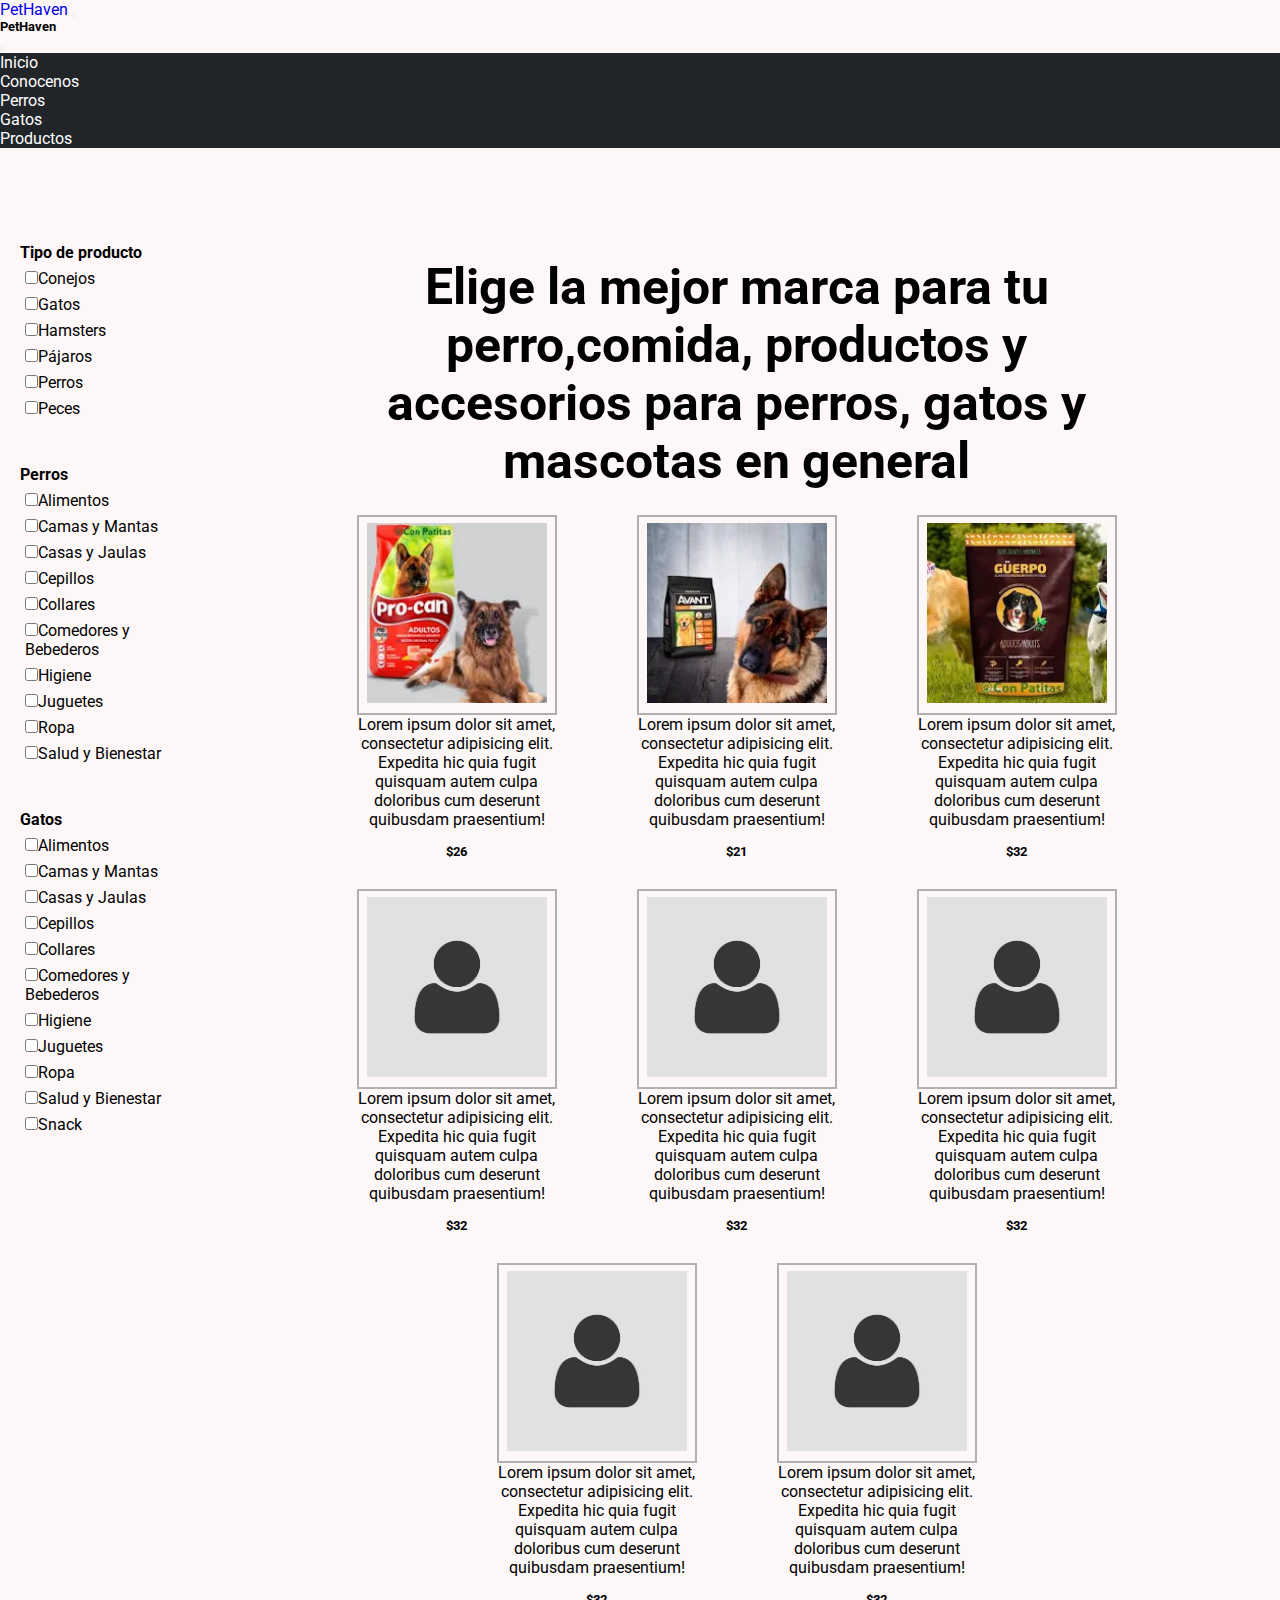
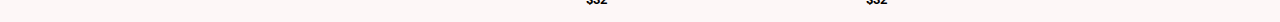
<file: productos.html>
<!DOCTYPE html>
<html lang="en">

<head>
    <meta charset="UTF-8">
    <meta http-equiv="X-UA-Compatible" content="IE=edge">
    <meta name="viewport" content="width=device-width, initial-scale=1.0">

    <title>Productos|PetHaven - Tienda para mascotas </title>

    <link rel="icon" type="imagex-icon" href="img/icon.webp">

    <meta name="description" content="Explora la amplia variedad de productos para mascotas en PetHaven. Encuentra todo lo que necesitas para el cuidado y el disfrute de tus mascotas, incluyendo alimentos, accesorios, juguetes y productos para la salud y el bienestar. Descubre la calidad y la diversidad que ofrecemos para el cuidado de tus queridos animales." />

    <meta name="autor" content="Dyllan">

    <meta name="copyright" content="Dyllan (Propietario del copyright)">



    <link href="https://cdn.jsdelivr.net/npm/bootstrap@5.3.0-alpha3/dist/css/bootstrap.min.css" rel="stylesheet"
        integrity="sha384-KK94CHFLLe+nY2dmCWGMq91rCGa5gtU4mk92HdvYe+M/SXH301p5ILy+dN9+nJOZ" crossorigin="anonymous">
    <link rel="stylesheet" href="./css/main.css">
    <link rel="preconnect" href="https://fonts.googleapis.com">
    <link rel="preconnect" href="https://fonts.gstatic.com" crossorigin>
    <link href="https://fonts.googleapis.com/css2?family=Roboto:wght@100;300&display=swap" rel="stylesheet">
</head>

<body>

    <!--navbar---------------------------------------->

    <nav class="navbar navbar-dark bg-dark fixed-top">
        <div class="container-fluid">
            <a class="navbar-brand" href="#">PetHaven</a>
            <button class="navbar-toggler" type="button" data-bs-toggle="offcanvas"
                data-bs-target="#offcanvasDarkNavbar" aria-controls="offcanvasDarkNavbar"
                aria-label="Toggle navigation">
                <span class="navbar-toggler-icon"></span>
            </button>
            <div class="offcanvas offcanvas-end text-bg-dark" tabindex="-1" id="offcanvasDarkNavbar"
                aria-labelledby="offcanvasDarkNavbarLabel">
                <div class="offcanvas-header">
                    <h5 class="offcanvas-title" id="offcanvasNavbarLabel">PetHaven</h5>
                    <button type="button" class="btn-close" data-bs-dismiss="offcanvas" aria-label="Close"></button>
                </div>

                <ul class="list-group list-group-flush">
                    <li style="background-color: #212529;" class="list-group-item"><a style="color: #fff
                    ;" href="./index.html">Inicio</a></li>
                    <li style="background-color: #212529;" class="list-group-item"><a style="color: #fff
                    ;" href="./conocenos.html">Conocenos</a></li>
                    <li style="background-color: #212529;" class="list-group-item"><a style="color: #fff
                    ;" href="./perro.html">Perros</a></li>
                    <li style="background-color: #212529;" class="list-group-item"><a style="color: #fff
                    ;" href="./gato.html">Gatos</a></li>
                    <li style="background-color: #212529;" class="list-group-item"><a style="color: #fff
                    ;" href="./productos.html">Productos</a></li>
                </ul>
            </div>
        </div>
    </nav>

    <!-- fin navbar---------------------------------------------- -->

    <article class="article__productos container-max">

        <aside class="section-options">
            <section>
                <div class="section-title">
                    <h4 onclick="toggleList('tipo-producto')">Tipo de producto</h4>
                </div>
                <ul id="tipo-producto">

                    <li><input type="checkbox" name="Conejos" id="checkbox__conejo"><label for="checkbox__conejo">Conejos</label></li>

                    <li><input type="checkbox" name="Gatos" id="checkbox__gato"><label for="checkbox__gato">Gatos</label></li>

                    <li><input type="checkbox" name="Hamster" id="checkbox__hamster"><label for="checkbox__hamster">Hamsters</label></li>

                    <li><input type="checkbox" name="Pajaros" id="checkbox__pajaro"><label for="checkbox__pajaro">Pájaros</label></li>

                    <li><input type="checkbox" name="Perros" id="checkbox__perro"><label for="checkbox__perro">Perros</label></li>

                    <li><input type="checkbox" name="Peces" id="checkbox__pez"><label for="checkbox__pez">Peces</label></li>
                </ul>
            </section>

            <section>
                
                <div class="section-title">
                    <h4 onclick="toggleList('perros')">Perros</h4>
                </div>
                <ul id="perros">

                    <li><input type="checkbox" name="Alimentos" id="checkbox__alimentos"><label for="checkbox__alimentos">Alimentos</label></input></li>

                    <li><input type="checkbox" name="CamasYMantas" id="chechbox__camasymantas"><label for="chechbox__camasymantas">Camas y Mantas</label></input></li>

                    <li><input type="checkbox" name="CasasYJaulas" id="chechbox__casasyjaulas"><label for="chechbox__casasyjaulas">Casas y Jaulas</label></input></li>

                    <li><input type="checkbox" name="Cepillos" id="checkbox__cepillos"><label for="checkbox__cepillos">Cepillos</label></input></li>

                    <li><input type="checkbox" name="Collares" id="checkbox__collares"><label for="checkbox__collares">Collares</label></input></li>

                    <li><input type="checkbox" name="ComedoresYBebederos" id="checkbox__comedoresybebederos"><label for="checkbox__comedoresybebederos">Comedores y Bebederos</label></input></li>

                    <li><input type="checkbox" name="Higiene" id="checkbox__higiene"><label for="checkbox__higiene">Higiene</label></input></li>

                    <li><input type="checkbox" name="Juguetes" id="checkbox__juguetes"><label for="checkbox__juguetes">Juguetes</label></input></li>

                    <li><input type="checkbox" name="Ropa" id="checkbox__ropa"><label for="checkbox__ropa">Ropa</label></input></li>

                    <li><input type="checkbox" name="SaludYBienestar" id="checkbox__saludybienestar"><label for="checkbox__saludybienestar">Salud y Bienestar</label></input></li>

            </section>

            <section>
                <div class="section-title">
                    <h4 onclick="toggleList('gatos')">Gatos</h4>
                </div>
                <ul id="gatos">

                    <li><input type="checkbox" name="Alimentos" id="checkbox__alimentos-gato"><label for="checkbox__alimentos-gato">Alimentos</label></input></li>

                    <li><input type="checkbox" name="CamasYMantas" id="chechbox__camasymantas-gato"><label for="chechbox__camasymantas-gato">Camas y Mantas</label></input></li>

                    <li><input type="checkbox" name="CasasYJaulas" id="chechbox__casasyjaulas-gato"><label for="chechbox__casasyjaulas-gato">Casas y Jaulas</label></input></li>

                    <li><input type="checkbox" name="Cepillos" id="checkbox__cepillos-gato"><label for="checkbox__cepillos-gato">Cepillos</label></input></li>

                    <li><input type="checkbox" name="Collares" id="checkbox__collares-gato"><label for="checkbox__collares-gato">Collares</label></input></li>

                    <li><input type="checkbox" name="ComedoresYBebederos" id="checkbox__comedoresybebederos-gato"><label for="checkbox__comedoresybebederos-gato">Comedores y Bebederos</label></input></li>

                    <li><input type="checkbox" name="Higiene" id="checkbox__higiene-gato"><label for="checkbox__higiene-gato">Higiene</label></input></li>

                    <li><input type="checkbox" name="Juguetes" id="checkbox__juguetes-gato"><label for="checkbox__juguetes-gato">Juguetes</label></input></li>

                    <li><input type="checkbox" name="Ropa" id="checkbox__ropa-gato"><label for="checkbox__ropa-gato">Ropa</label></input></li>

                    <li><input type="checkbox" name="SaludYBienestar" id="checkbox__saludybienestar-gato"><label for="checkbox__saludybienestar-gato">Salud y Bienestar</label></input></li>

                    <li><input type="checkbox" name="Snack" id="checkbox__snack-gato"><label for="checkbox__snack-gato">Snack</label></input></li>

            </section>

        </aside>

        <script>
            function toggleList(id) {
                var ul = document.getElementById(id);
                ul.classList.toggle("show");
            }
        </script>

        <article class="alimento food__animals container-max">
            <h1 class="alimento__p">Elige la mejor marca para tu perro,comida, productos y accesorios para perros, gatos y mascotas en general</h1>
    
            <div class="container__food">
                <div class="card__food">
                    <div class="food__img">
                        <a href="#" class="food__a">
                            <img src="./img/index/main/alimentoperro1.webp" alt="alimento para perro">
                        </a>
                    </div>
                    <div class="food__description">
                        <a href="#">
                            <p>Lorem ipsum dolor sit amet, consectetur adipisicing elit. Expedita hic quia fugit quisquam
                                autem culpa doloribus cum deserunt quibusdam praesentium!</p>
                        </a>
                    </div>
                    <div class="food__price">
                        <h5>$26</h5>
                    </div>
                </div>
    
                <div class="card__food">
                    <div class="food__img">
                        <a href="#" class="food__a">
                            <img src="./img/index/main/alimentoperro2.webp" alt="alimento para perro">
                        </a>
                    </div>
                    <div class="food__description">
                        <a href="#">
                            <p>Lorem ipsum dolor sit amet, consectetur adipisicing elit. Expedita hic quia fugit quisquam
                                autem culpa doloribus cum deserunt quibusdam praesentium!</p>
                        </a>
                    </div>
                    <div class="food__price">
                        <h5>$21</h5>
                    </div>
                </div>
    
                <div class="card__food">
                    <div class="food__img">
                        <a href="#" class="food__a">
                            <img src="./img/index/main/alimentoperro3.webp" alt="alimento para perro">
                        </a>
                    </div>
                    <div class="food__description">
                        <a href="#">
                            <p>Lorem ipsum dolor sit amet, consectetur adipisicing elit. Expedita hic quia fugit quisquam
                                autem culpa doloribus cum deserunt quibusdam praesentium!</p>
                        </a>
                    </div>
                    <div class="food__price">
                        <h5>$32</h5>
                    </div>
                </div>
    
                <div class="card__food">
                    <div class="food__img">
                        <a href="#" class="food__a">
                            <img src="./img/team-member-3.webp" alt="alimento para perro">
                        </a>
                    </div>
                    <div class="food__description">
                        <a href="#">
                            <p>Lorem ipsum dolor sit amet, consectetur adipisicing elit. Expedita hic quia fugit quisquam
                                autem culpa doloribus cum deserunt quibusdam praesentium!</p>
                        </a>
                    </div>
                    <div class="food__price">
                        <h5>$32</h5>
                    </div>
                </div>
    
                <div class="card__food">
                    <div class="food__img">
                        <a href="#" class="food__a">
                            <img src="./img/team-member-3.webp" alt="alimento para perro">
                        </a>
                    </div>
                    <div class="food__description">
                        <a href="#">
                            <p>Lorem ipsum dolor sit amet, consectetur adipisicing elit. Expedita hic quia fugit quisquam
                                autem culpa doloribus cum deserunt quibusdam praesentium!</p>
                        </a>
                    </div>
                    <div class="food__price">
                        <h5>$32</h5>
                    </div>
                </div>
    
                <div class="card__food">
                    <div class="food__img">
                        <a href="#" class="food__a">
                            <img src="./img/team-member-3.webp" alt="alimento para perro">
                        </a>
                    </div>
                    <div class="food__description">
                        <a href="#">
                            <p>Lorem ipsum dolor sit amet, consectetur adipisicing elit. Expedita hic quia fugit quisquam
                                autem culpa doloribus cum deserunt quibusdam praesentium!</p>
                        </a>
                    </div>
                    <div class="food__price">
                        <h5>$32</h5>
                    </div>
                </div>
    
                <div class="card__food">
                    <div class="food__img">
                        <a href="#" class="food__a">
                            <img src="./img/team-member-3.webp" alt="alimento para perro">
                        </a>
                    </div>
                    <div class="food__description">
                        <a href="#">
                            <p>Lorem ipsum dolor sit amet, consectetur adipisicing elit. Expedita hic quia fugit quisquam
                                autem culpa doloribus cum deserunt quibusdam praesentium!</p>
                        </a>
                    </div>
                    <div class="food__price">
                        <h5>$32</h5>
                    </div>
                </div>
    
                <div class="card__food">
                    <div class="food__img">
                        <a href="#" class="food__a">
                            <img src="./img/team-member-3.webp" alt="alimento para perro">
                        </a>
                    </div>
                    <div class="food__description">
                        <a href="#">
                            <p>Lorem ipsum dolor sit amet, consectetur adipisicing elit. Expedita hic quia fugit quisquam
                                autem culpa doloribus cum deserunt quibusdam praesentium!</p>
                        </a>
                    </div>
                    <div class="food__price">
                        <h5>$32</h5>
                    </div>
                </div>
                
        </article>
    </article>

    <script src="https://cdn.jsdelivr.net/npm/bootstrap@5.3.0-alpha3/dist/js/bootstrap.bundle.min.js"
        integrity="sha384-ENjdO4Dr2bkBIFxQpeoTz1HIcje39Wm4jDKdf19U8gI4ddQ3GYNS7NTKfAdVQSZe"
        crossorigin="anonymous"></script>
</body>

</html>
</file>
<file: css/main.css>
@charset "UTF-8";

/*Functions-----------------------*/
/*Global styles*/
* {
  margin: 0;
  padding: 0;
  -webkit-box-sizing: border-box;
  box-sizing: border-box;
  font-family: "Roboto", sans-serif;
}

li {
  list-style: none;
}

a {
  text-decoration: none;
}

body {
  background-color: #fdf7f7;
}

.container-max {
  width: 100%;
  max-width: 1500px;
  margin: auto;
}

header .carousel .carousel-inner img {
  margin-top: 53px;
  height: 400px;
  max-height: 400px;
  -o-object-fit: cover;
  object-fit: cover;
}

/*flex de los icons---------------------------------------------*/
.section__elements {
  display: -webkit-box;
  display: -ms-flexbox;
  display: flex;
  -webkit-box-orient: vertical;
  -webkit-box-direction: normal;
  -ms-flex-direction: column;
  flex-direction: column;
  -webkit-box-pack: center;
  -ms-flex-pack: center;
  justify-content: center;
  -webkit-box-align: center;
  -ms-flex-align: center;
  align-items: center;
}

.section__elements .elements {
  display: -webkit-box;
  display: -ms-flexbox;
  display: flex;
  -webkit-box-pack: center;
  -ms-flex-pack: center;
  justify-content: center;
  -webkit-box-align: baseline;
  -ms-flex-align: baseline;
  align-items: baseline;
}

.section__elements .elements .icons-1 {
  width: 150px;
  margin: 0 15px;
}

.section__elements .elements .icons-1 .icon-img {
  display: -webkit-box;
  display: -ms-flexbox;
  display: flex;
  -webkit-box-pack: center;
  -ms-flex-pack: center;
  justify-content: center;
  -webkit-box-align: center;
  -ms-flex-align: center;
  align-items: center;
  margin-top: 15px;
  margin-bottom: 10px;
}

.section__elements .elements .icons-1 p {
  text-align: center;
  font-size: 20px;
}

.section__elements .elements .icons-2 {
  width: 150px;
  margin: 0 15px;
}

.section__elements .elements .icons-2 .icon-img {
  display: -webkit-box;
  display: -ms-flexbox;
  display: flex;
  -webkit-box-pack: center;
  -ms-flex-pack: center;
  justify-content: center;
  -webkit-box-align: center;
  -ms-flex-align: center;
  align-items: center;
  margin-top: 15px;
  margin-bottom: 10px;
}

.section__elements .elements .icons-2 p {
  text-align: center;
  font-size: 20px;
}

.section__elements .elements .icons-3 {
  width: 150px;
  margin: 0 15px;
}

.section__elements .elements .icons-3 .icon-img {
  display: -webkit-box;
  display: -ms-flexbox;
  display: flex;
  -webkit-box-pack: center;
  -ms-flex-pack: center;
  justify-content: center;
  -webkit-box-align: center;
  -ms-flex-align: center;
  align-items: center;
  margin-top: 15px;
  margin-bottom: 10px;
}

.section__elements .elements .icons-3 p {
  text-align: center;
  font-size: 20px;
}

.section__elements .elements .icons-4 {
  width: 150px;
  margin: 0 15px;
}

.section__elements .elements .icons-4 .icon-img {
  display: -webkit-box;
  display: -ms-flexbox;
  display: flex;
  -webkit-box-pack: center;
  -ms-flex-pack: center;
  justify-content: center;
  -webkit-box-align: center;
  -ms-flex-align: center;
  align-items: center;
  margin-top: 15px;
  margin-bottom: 10px;
}

.section__elements .elements .icons-4 p {
  text-align: center;
  font-size: 20px;
}

.callToAction button {
  width: 150px;
  height: 50px;
  background-color: #4EBDB1;
  border-radius: 50px;
  color: #eeebeb;
  font-size: 20px;
  border: 3px solid #398b83;
  margin-top: 15px;
  margin-bottom: 15px;
}

.callToAction button:hover {
  background-color: #1f4c48;
}

/*Seccion de mascotas----------------------------------------*/
.main__article {
  display: -webkit-box;
  display: -ms-flexbox;
  display: flex;
  -webkit-box-orient: vertical;
  -webkit-box-direction: normal;
  -ms-flex-direction: column;
  flex-direction: column;
  -webkit-box-pack: center;
  -ms-flex-pack: center;
  justify-content: center;
  -webkit-box-align: center;
  -ms-flex-align: center;
  align-items: center;
  background: rgb(232, 108, 210);
  background: radial-gradient(circle, rgb(232, 108, 210) 0%, rgb(222, 150, 206) 60%, rgb(231, 172, 212) 100%);
  /*Segunda parte del main----------------------------------*/
}

.main__article .main__section-pets-responsive {
  display: none;
}

.main__article .main__div-h1 {
  display: -webkit-box;
  display: -ms-flexbox;
  display: flex;
  -webkit-box-pack: center;
  -ms-flex-pack: center;
  justify-content: center;
  -webkit-box-align: center;
  -ms-flex-align: center;
  align-items: center;
  text-align: center;
  margin-top: 50px;
  margin-bottom: 10px;
}

.main__article .main__div-h1 h1 {
  width: 80%;
  font-size: 50px;
}

.main__article .main__div-p {
  width: 70%;
}

.main__article .main__div-p p {
  text-align: center;
  font-size: 30px;
}

.main__article .main__section-pets {
  display: -webkit-box;
  display: -ms-flexbox;
  display: flex;
  -webkit-box-orient: horizontal;
  -webkit-box-direction: normal;
  -ms-flex-direction: row;
  flex-direction: row;
}

.main__article .main__section-pets .pet-1 {
  margin-bottom: 20px;
}

.main__article .main__section-pets .pet-1 img {
  margin: 20px;
  width: 350px;
  height: 350px;
  -o-object-fit: cover;
  object-fit: cover;
  border-radius: 50px;
}

.main__article .main__section-pets .pet-2 {
  margin-bottom: 20px;
}

.main__article .main__section-pets .pet-2 img {
  margin: 20px;
  width: 350px;
  height: 350px;
  -o-object-fit: cover;
  object-fit: cover;
  border-radius: 50px;
}

.main__article .main__section-pets .pet-3 {
  margin-bottom: 20px;
}

.main__article .main__section-pets .pet-3 img {
  margin: 20px;
  width: 350px;
  height: 350px;
  -o-object-fit: cover;
  object-fit: cover;
  border-radius: 50px;
}

/*Fin del main---------------------------*/
/*Comienzo de la sección de alimento para perros------------------------*/
.alimento {
  display: -webkit-box;
  display: -ms-flexbox;
  display: flex;
  -webkit-box-orient: vertical;
  -webkit-box-direction: normal;
  -ms-flex-direction: column;
  flex-direction: column;
}

.alimento h3 {
  text-align: center;
  margin: 15px 0 0 0;
  font-size: 50px;
}

.alimento .alimento__p {
  text-align: center;
  margin: 10px 0;
  font-size: 25px;
}

.alimento .container__food {
  display: -webkit-box;
  display: -ms-flexbox;
  display: flex;
  -webkit-box-orient: horizontal;
  -webkit-box-direction: normal;
  -ms-flex-direction: row;
  flex-direction: row;
  -webkit-box-align: center;
  -ms-flex-align: center;
  align-items: center;
  -webkit-box-pack: center;
  -ms-flex-pack: center;
  justify-content: center;
  width: 90%;
  margin: auto;
  -ms-flex-wrap: wrap;
  flex-wrap: wrap;
}

.alimento .container__food .card__food {
  display: -webkit-box;
  display: -ms-flexbox;
  display: flex;
  -webkit-box-orient: vertical;
  -webkit-box-direction: normal;
  -ms-flex-direction: column;
  flex-direction: column;
  -webkit-box-pack: center;
  -ms-flex-pack: center;
  justify-content: center;
  -webkit-box-align: center;
  -ms-flex-align: center;
  align-items: center;
  margin: 15px;
  width: 250px;
}

.alimento .container__food .card__food .food__img {
  display: -webkit-box;
  display: -ms-flexbox;
  display: flex;
  -webkit-box-pack: center;
  -ms-flex-pack: center;
  justify-content: center;
  -webkit-box-align: center;
  -ms-flex-align: center;
  align-items: center;
  width: 200px;
  aspect-ratio: 1/1;
  border: 2px solid #b0b0b0;
}

.alimento .container__food .card__food .food__img a img {
  width: 180px;
}

.alimento .container__food .card__food .food__description {
  width: 200px;
}

.alimento .container__food .card__food .food__description a {
  text-align: center;
  color: #000000;
}

.alimento .container__food .card__food .food__description a p {
  margin: 0;
}

.alimento .container__food .card__food .food__price h5 {
  margin: 15px 0 0 0;
}

.footer__container-grid {
  width: 100%;
  background: rgb(131, 200, 208);
  background: radial-gradient(circle, rgb(131, 200, 208) 0%, rgb(88, 173, 217) 60%, rgb(161, 238, 236) 100%);
  display: grid;
  grid-template-columns: 1fr 1fr;
  grid-template-rows: -webkit-min-content -webkit-min-content;
  grid-template-rows: min-content min-content;
  grid-template-areas: "title       img" "description img";
}

.footer__title {
  grid-area: title;
  text-align: center;
  margin-top: 15px;
}

.footer__text {
  grid-area: description;
  text-align: center;
  display: -webkit-box;
  display: -ms-flexbox;
  display: flex;
  -webkit-box-orient: vertical;
  -webkit-box-direction: normal;
  -ms-flex-direction: column;
  flex-direction: column;
  -webkit-box-align: center;
  -ms-flex-align: center;
  align-items: center;
}

.footer__img {
  grid-area: img;
  margin-top: 15px;
}

/* 
==========================================               ========================================== 
========================================== MEDIA QUERIES ========================================== 
==========================================               ========================================== 
*/
/*icons-------------------------------------------------------------*/
/*Tablet-----------------------------------------------------*/
@media screen and (max-width: 1180px) {

  /*Seccion de mascotas----------------------------------------*/
  .main__section-pets {
    display: none !important;
  }

  .main__article {
    /*Segunda parte del main----------------------------------*/
  }

  .main__article .main__section-pets-responsive {
    display: initial;
  }

  .main__article .main__section-pets-responsive {
    display: -webkit-box;
    display: -ms-flexbox;
    display: flex;
    -webkit-box-orient: vertical;
    -webkit-box-direction: normal;
    -ms-flex-direction: column;
    flex-direction: column;
    -webkit-box-pack: center;
    -ms-flex-pack: center;
    justify-content: center;
    -webkit-box-align: center;
    -ms-flex-align: center;
    align-items: center;
  }

  .main__article .main__section-pets-responsive .other-pets {
    display: -webkit-box;
    display: -ms-flexbox;
    display: flex;
    -webkit-box-orient: horizontal;
    -webkit-box-direction: normal;
    -ms-flex-direction: row;
    flex-direction: row;
  }

  .main__article .main__section-pets-responsive img {
    margin: 20px;
    width: 300px;
    aspect-ratio: 1/1;
    -o-object-fit: cover;
    object-fit: cover;
    border-radius: 50px;
  }

  /*Fin del main---------------------------*/
}

/*movile-------------------------------------*/
@media screen and (max-width: 700px) {
  .section__elements {
    width: 100%;
  }

  .section__elements .elements {
    width: 100%;
    margin: 0;
  }

  .section__elements .elements .icons-1 {
    width: 25%;
    margin: 0;
  }

  .section__elements .elements .icons-1 .icon-img {
    display: -webkit-box;
    display: -ms-flexbox;
    display: flex;
    -webkit-box-pack: center;
    -ms-flex-pack: center;
    justify-content: center;
    -webkit-box-align: baseline;
    -ms-flex-align: baseline;
    align-items: baseline;
    margin: 0;
  }

  .section__elements .elements .icons-1 .icon-img img {
    width: 70%;
  }

  .section__elements .elements .icons-1 p {
    font-size: 10px;
  }

  .section__elements .elements .icons-2 {
    width: 25%;
    margin: 0;
  }

  .section__elements .elements .icons-2 .icon-img {
    display: -webkit-box;
    display: -ms-flexbox;
    display: flex;
    -webkit-box-pack: center;
    -ms-flex-pack: center;
    justify-content: center;
    -webkit-box-align: baseline;
    -ms-flex-align: baseline;
    align-items: baseline;
    margin: 0;
  }

  .section__elements .elements .icons-2 .icon-img img {
    width: 70%;
  }

  .section__elements .elements .icons-2 p {
    font-size: 10px;
  }

  .section__elements .elements .icons-3 {
    width: 25%;
    margin: 0;
  }

  .section__elements .elements .icons-3 .icon-img {
    display: -webkit-box;
    display: -ms-flexbox;
    display: flex;
    -webkit-box-pack: center;
    -ms-flex-pack: center;
    justify-content: center;
    -webkit-box-align: baseline;
    -ms-flex-align: baseline;
    align-items: baseline;
    margin: 0;
  }

  .section__elements .elements .icons-3 .icon-img img {
    width: 70%;
  }

  .section__elements .elements .icons-3 p {
    font-size: 10px;
  }

  .section__elements .elements .icons-4 {
    width: 25%;
    margin: 0;
  }

  .section__elements .elements .icons-4 .icon-img {
    display: -webkit-box;
    display: -ms-flexbox;
    display: flex;
    -webkit-box-pack: center;
    -ms-flex-pack: center;
    justify-content: center;
    -webkit-box-align: baseline;
    -ms-flex-align: baseline;
    align-items: baseline;
    margin: 0;
  }

  .section__elements .elements .icons-4 .icon-img img {
    width: 70%;
  }

  .section__elements .elements .icons-4 p {
    font-size: 10px;
  }

  /*Seccion de mascotas----------------------------------------*/
  .main__article .main__section-pets-responsive {
    display: none;
  }

  .main__article .main__section-pets {
    display: initial !important;
  }

  .main__article .main__section-pets .pet-1 {
    margin: 0;
  }

  .main__article .main__section-pets .pet-1 img {
    margin: 0;
    width: 100%;
    aspect-ratio: 1/1;
    -o-object-fit: cover;
    object-fit: cover;
    border-radius: 50px;
    margin-bottom: 15px;
  }

  .main__article .main__section-pets .pet-2 {
    margin: 0;
  }

  .main__article .main__section-pets .pet-2 img {
    margin: 0;
    width: 100%;
    aspect-ratio: 1/1;
    -o-object-fit: cover;
    object-fit: cover;
    border-radius: 50px;
    margin-bottom: 15px;
  }

  .main__article .main__section-pets .pet-3 {
    margin: 0;
  }

  .main__article .main__section-pets .pet-3 img {
    margin: 0;
    width: 100%;
    aspect-ratio: 1/1;
    -o-object-fit: cover;
    object-fit: cover;
    border-radius: 50px;
    margin-bottom: 15px;
  }

  /*Comienzo de la sección de alimento para perros------------------------*/
  .alimento {
    display: -webkit-box;
    display: -ms-flexbox;
    display: flex;
    -webkit-box-orient: vertical;
    -webkit-box-direction: normal;
    -ms-flex-direction: column;
    flex-direction: column;
  }

  .alimento .container__food {
    display: -webkit-box;
    display: -ms-flexbox;
    display: flex;
    -webkit-box-orient: vertical;
    -webkit-box-direction: normal;
    -ms-flex-direction: column;
    flex-direction: column;
  }

  /*footer grid---------------------------------------------------------------------*/
  .footer__container-grid {
    width: 100%;
    display: -webkit-box;
    display: -ms-flexbox;
    display: flex;
    -webkit-box-orient: vertical;
    -webkit-box-direction: normal;
    -ms-flex-direction: column;
    flex-direction: column;
  }

  .footer__container-grid .footer__img img {
    width: 100%;
  }
}

.container-conocenos {
  margin-top: 56px;
  padding: 20px 0 0 0;
}

.container-conocenos main {
  max-width: 1000px;
  margin: auto;
}

.container-conocenos h1 {
  margin: 15px;
  font-size: 50px;
}

.container-conocenos .subContainer-conocenos {
  margin: 15px;
}

.container-conocenos .subContainer-conocenos .h3__container {
  margin: 15px;
}

.container-conocenos .subContainer-conocenos .h3__container .p__container {
  margin: 15px;
}

.food__animals {
  padding: 100px 0 0 0;
  display: -webkit-box;
  display: -ms-flexbox;
  display: flex;
  -webkit-box-pack: center;
  -ms-flex-pack: center;
  justify-content: center;
  -webkit-box-align: center;
  -ms-flex-align: center;
  align-items: center;
}

.food__animals .alimento__p {
  width: 70%;
  font-size: 50px;
  font-weight: 700;
}

@media screen and (max-width: 500px) {
  .food__animals .alimento__p {
    width: 100%;
    font-size: 35px;
    font-weight: 700;
  }
}

.article__productos {
  display: -webkit-box;
  display: -ms-flexbox;
  display: flex;
  -webkit-box-orient: horizontal;
  -webkit-box-direction: normal;
  -ms-flex-direction: row;
  flex-direction: row;
}

.article__productos .section-options {
  padding: 75px 0 0 0;
  display: -webkit-box;
  display: -ms-flexbox;
  display: flex;
  -webkit-box-orient: vertical;
  -webkit-box-direction: normal;
  -ms-flex-direction: column;
  flex-direction: column;
}

.article__productos .section-options section {
  margin: 20px;
}

.article__productos .section-options section ul {
  padding: 0 0 0 5px;
}

.article__productos .section-options section ul li {
  margin: 7px 0;
}

.show {
  display: block;
}

@media (max-width: 700px) {
  .article__productos {
    display: -webkit-box;
    display: -ms-flexbox;
    display: flex;
    -webkit-box-orient: vertical;
    -webkit-box-direction: normal;
    -ms-flex-direction: column;
    flex-direction: column;
  }

  ul {
    display: none;
    padding: 0;
  }
}
</file>
